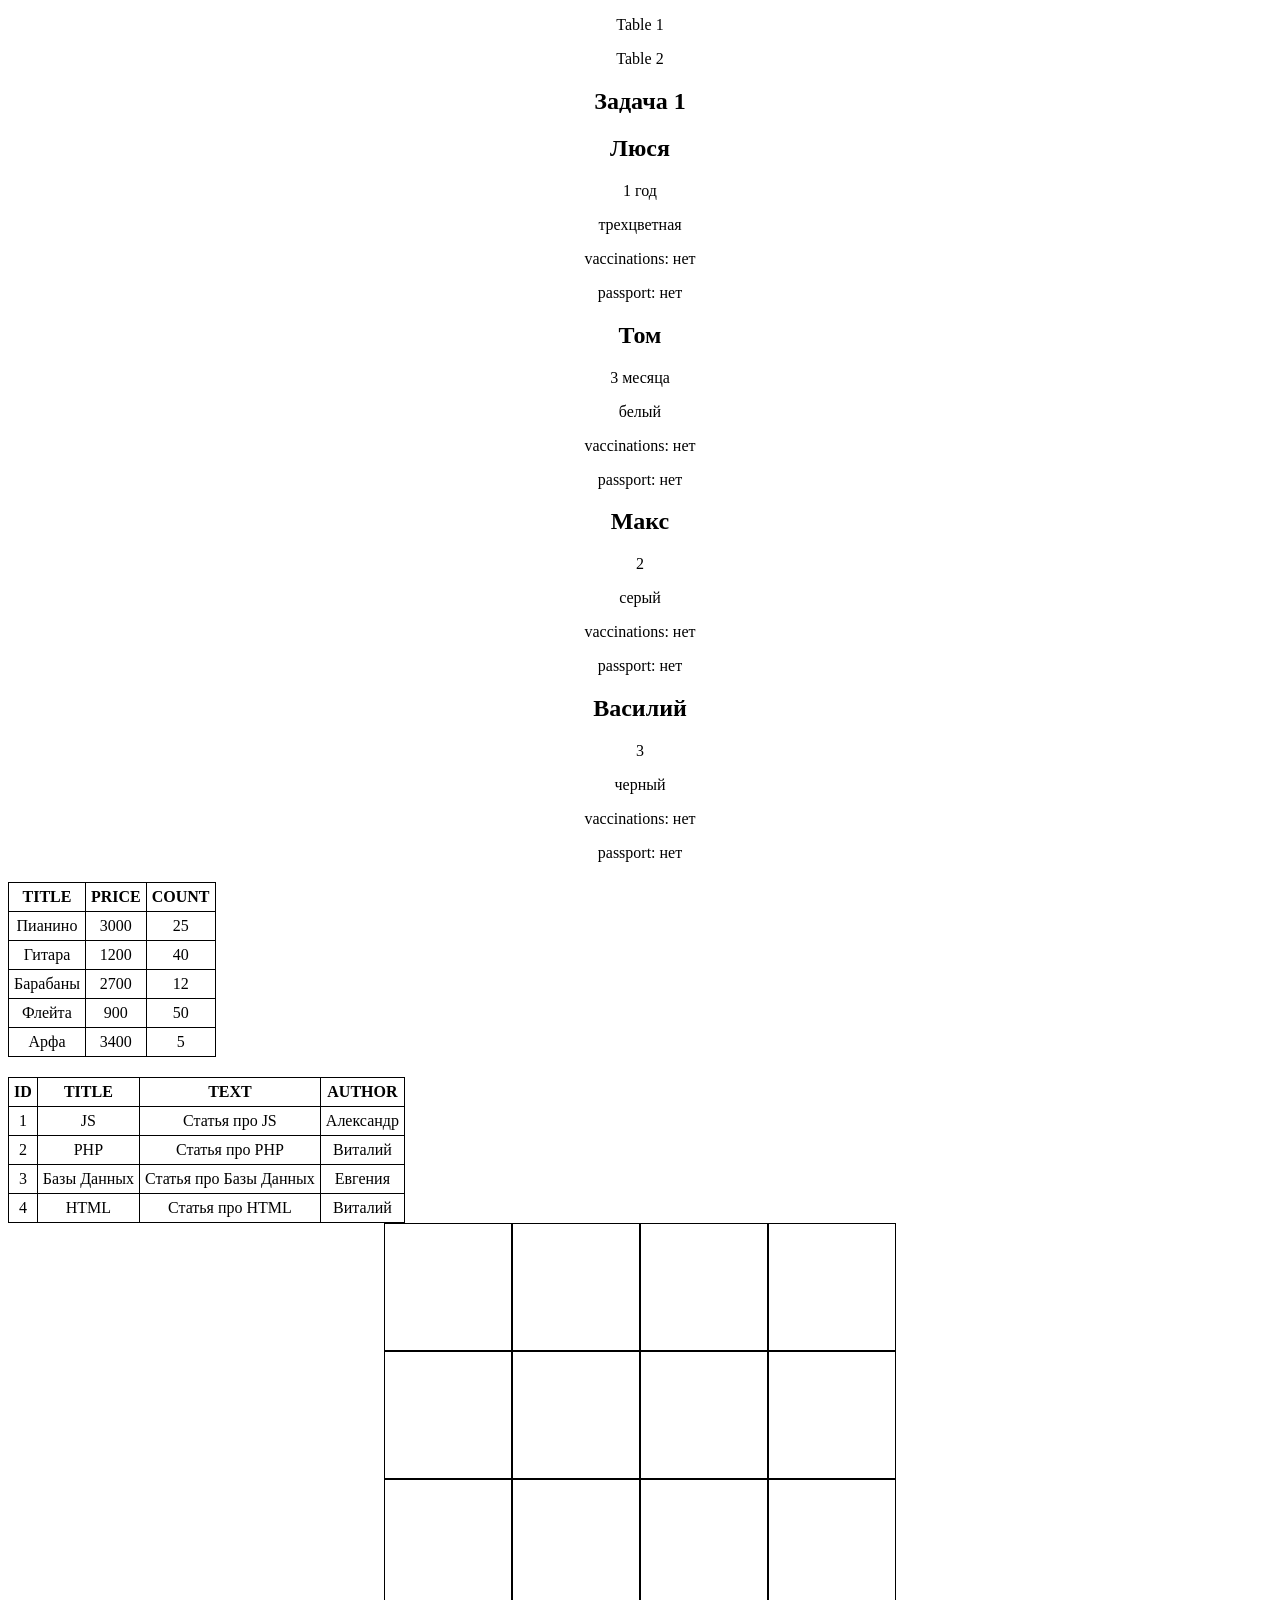
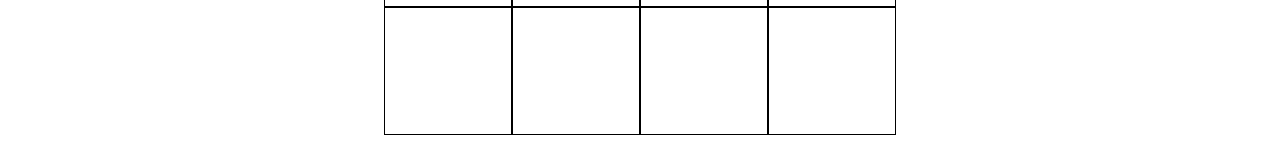
<file: homeWork-7-8/index.html>
<!DOCTYPE html>
<html lang="en">

<head>
    <meta charset="UTF-8">
    <meta http-equiv="X-UA-Compatible" content="IE=edge">
    <meta name="viewport" content="width=device-width, initial-scale=1.0">
    <title>Document</title>
    <link rel="stylesheet" href="style/style.css">
</head>

<body>
    <div id="a">
        <p>Table 1</p>
    </div>
    <div id="b">
        <p>Table 2</p>
    </div>

    <script src="js/main.js"></script>
</body>

</html>
</file>
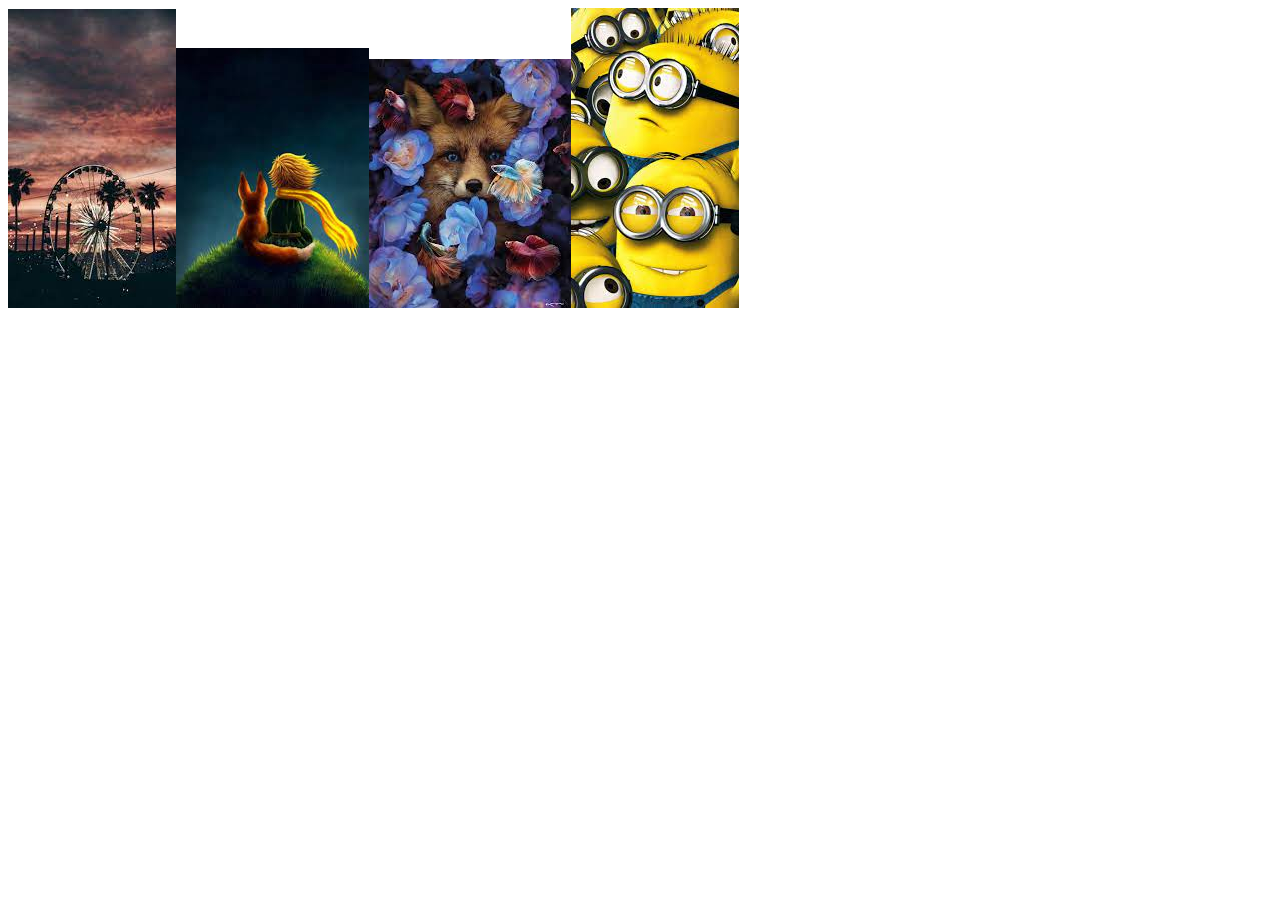
<file: stuff/10.04.21/index.html>
<!DOCTYPE html>
<html lang="ru">
<head>
	<meta charset="UTF-8">
	<meta name="viewport" content="width=device-width, initial-scale=1.0">
	<title>10/04/21</title>
</head>
<body>
	<section id="pics">
		
	</section>
	<script src="js/main.js"></script>
</body>
</html>
</file>
<file: homeWork-7-8/style/style.css>
body{
    text-align: center;
}

table {
  border-collapse: collapse;
  display: block;
    margin-top: 20px;
}
th, td {
  border: 1px solid black;
  padding: 5px;
}
</file>
